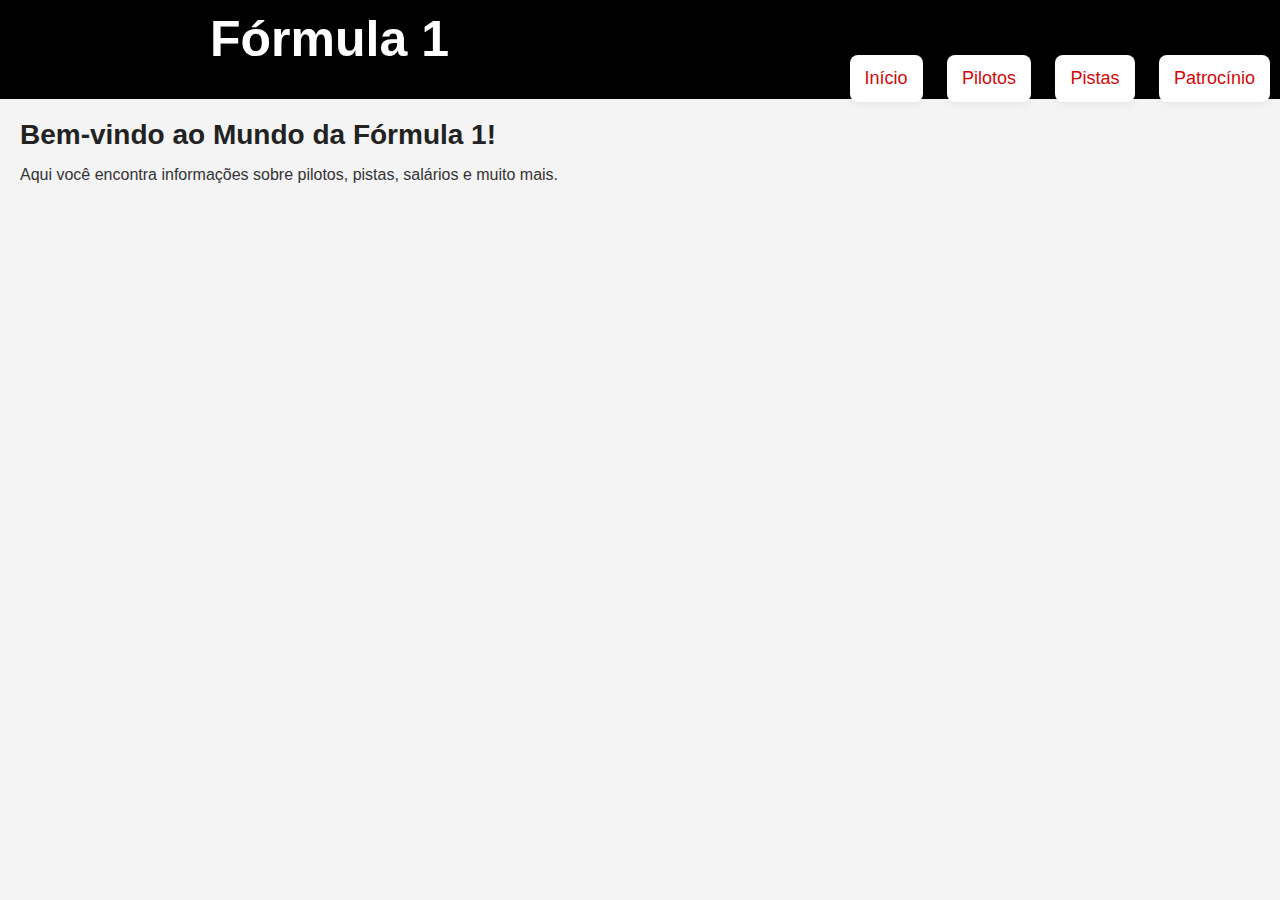
<file: index.html>
<!DOCTYPE html>
<html lang="pt-br">
<head>
    <meta charset="UTF-8">
    <meta name="viewport" content="width=device-width, initial-scale=1.0">
    <title>Fórmula 1 - Meu Site</title>
    <link rel="stylesheet" href="style.css">
</head>
<body>
    <header>
        <div class="logo">
            <h1>Fórmula 1</h1>
        </div>
        <nav>
            <ul>
                <li><a href="index.html">Início</a></li>
                <li><a href="pilotos.html">Pilotos</a></li>
                <li><a href="pistas.html">Pistas</a></li>
                <li><a href="patrocicio.html">Patrocínio</a></li>
            </ul>
        </nav>
    </header>

    <main>
        <section class="intro">
            <h2>Bem-vindo ao Mundo da Fórmula 1!</h2>
            <p>Aqui você encontra informações sobre pilotos, pistas, salários e muito mais.</p>
        </section>
    </main>

</body>
</html>
</file>
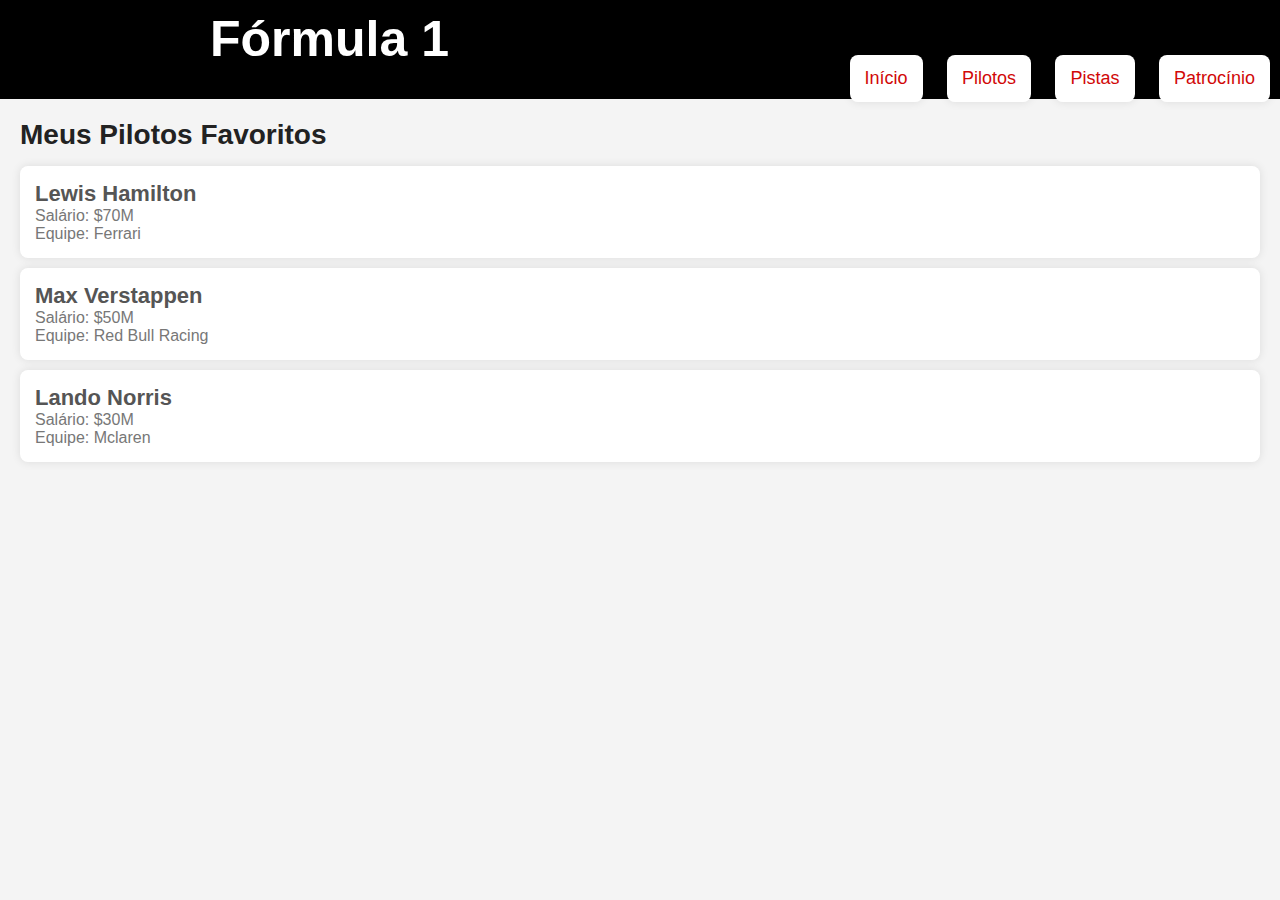
<file: pilotos.html>
<!DOCTYPE html>
<html lang="pt-br">
<head>
    <meta charset="UTF-8">
    <meta name="viewport" content="width=device-width, initial-scale=1.0">
    <title>Pilotos - Fórmula 1</title>
    <link rel="stylesheet" href="style.css">
</head>
<body>
    <header>
        <div class="logo">
            <h1>Fórmula 1</h1>
        </div>
        <nav>
            <ul>
                <li><a href="index.html">Início</a></li>
                <li><a href="pilotos.html">Pilotos</a></li>
                <li><a href="pistas.html">Pistas</a></li>
                <li><a href="patrocicio.html">Patrocínio</a></li>
            </ul>
        </nav>
    </header>

    <main>
        <section class="pilotos">
            <h2>Meus Pilotos Favoritos</h2>
            <ul>
                <li>
                    <h3>Lewis Hamilton</h3>
                    <p>Salário: $70M</p>
                    <p>Equipe: Ferrari</p>
                </li>
                <li>
                    <h3>Max Verstappen</h3>
                    <p>Salário: $50M</p>
                    <p>Equipe: Red Bull Racing</p>
                </li>
                <li>
                    <h3>Lando Norris</h3>
                    <p>Salário: $30M</p>
                    <p>Equipe: Mclaren</p>
                </li>
                
                
            </ul>
        </section>
    </main>
</body>
</html>
</file>
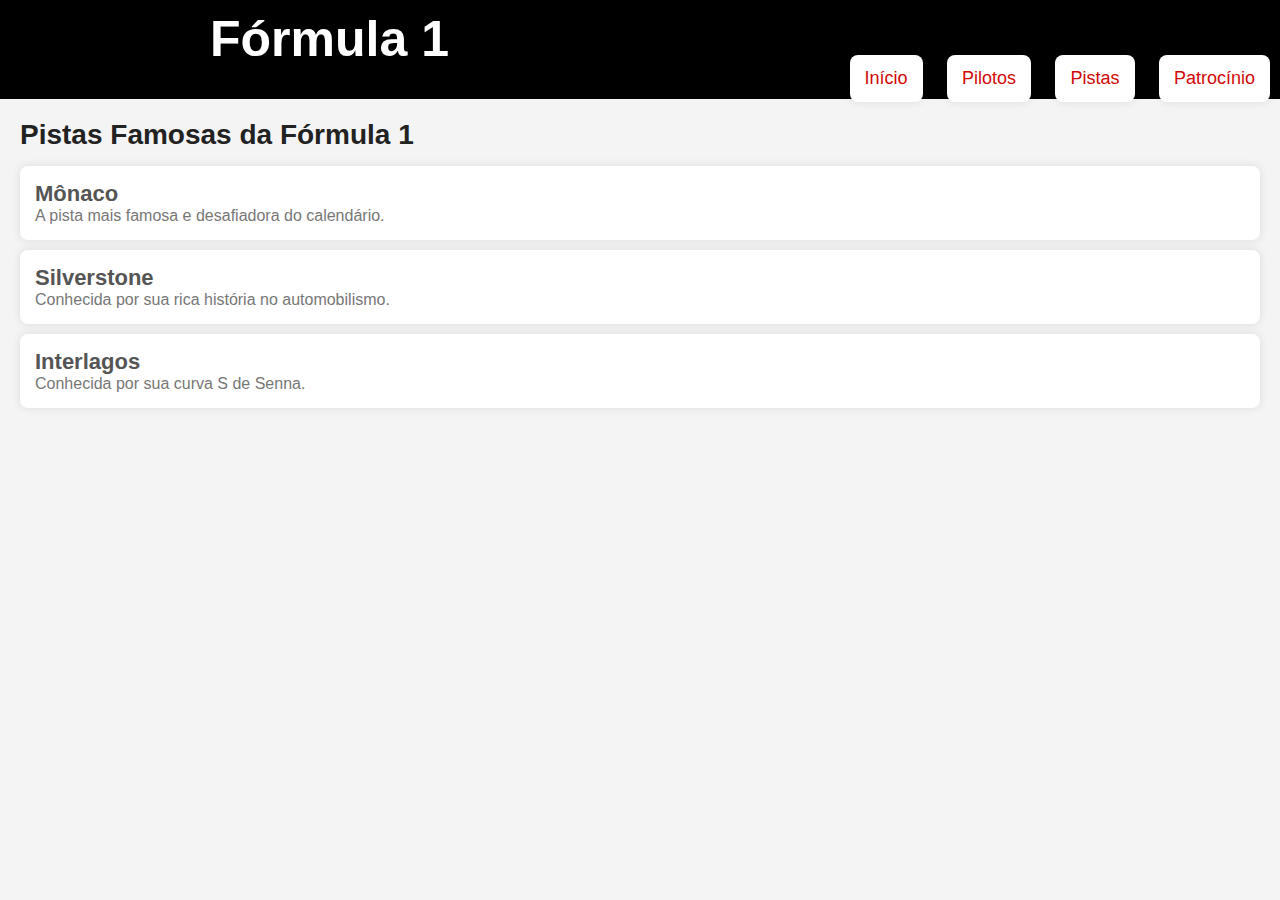
<file: pistas.html>
<!DOCTYPE html>
<html lang="pt-br">
<head>
    <meta charset="UTF-8">
    <meta name="viewport" content="width=device-width, initial-scale=1.0">
    <title>Pistas - Fórmula 1</title>
    <link rel="stylesheet" href="style.css">
</head>
<body>
    <header>
        <div class="logo">
            <h1>Fórmula 1</h1>
        </div>
        <nav>
            <ul>
                <li><a href="index.html">Início</a></li>
                <li><a href="pilotos.html">Pilotos</a></li>
                <li><a href="pistas.html">Pistas</a></li>
                <li><a href="patrocicio.html">Patrocínio</a></li>
            </ul>
        </nav>
    </header>

    <main>
        <section class="pistas">
            <h2>Pistas Famosas da Fórmula 1</h2>
            <ul>
                <li>
                    <h3>Mônaco</h3>
                    <p>A pista mais famosa e desafiadora do calendário.</p>
                </li>
                <li>
                    <h3>Silverstone</h3>
                    <p>Conhecida por sua rica história no automobilismo.</p>
                </li>
                <li>
                    <h3>Interlagos</h3>
                    <p>Conhecida por sua curva S de Senna.</p>
                </li>
               
            </ul>
        </section>
    </main>
</body>
</html>
</file>
<file: style.css>
* {
    margin: 0;
    padding: 0;
    box-sizing: border-box;
}

body {
    font-family: Arial, sans-serif;
    background-color: #f4f4f4;
    color: #333;
}

header {
    background-color: #000000;
    color: white;
    padding: 10px;
}

header .logo h1 {
    display: inline;
    font-size: 50px;
    padding: 200px;
}

header nav ul {
    list-style-type: none;
    text-align: right;
}

header nav ul li {
    display: inline;
    margin-left: 20px;
}

header nav ul li a {
    color: rgb(209, 8, 8);
    text-decoration: none;
    font-size: 18px;
}

header nav ul li a:hover {
    text-decoration: underline;
}

main {
    padding: 20px;
}

h2 {
    color: #222;
    font-size: 28px;
    margin-bottom: 15px;
}

ul {
    list-style-type: none;
}

ul li {
    background-color: #ffffff;
    padding: 15px;
    margin-bottom: 10px;
    border-radius: 8px;
    box-shadow: 0 0 10px rgba(0, 0, 0, 0.1);
}

ul li h3 {
    font-size: 22px;
    color: #555;
}

ul li p {
    font-size: 16px;
    color: #777;
}
</file>
